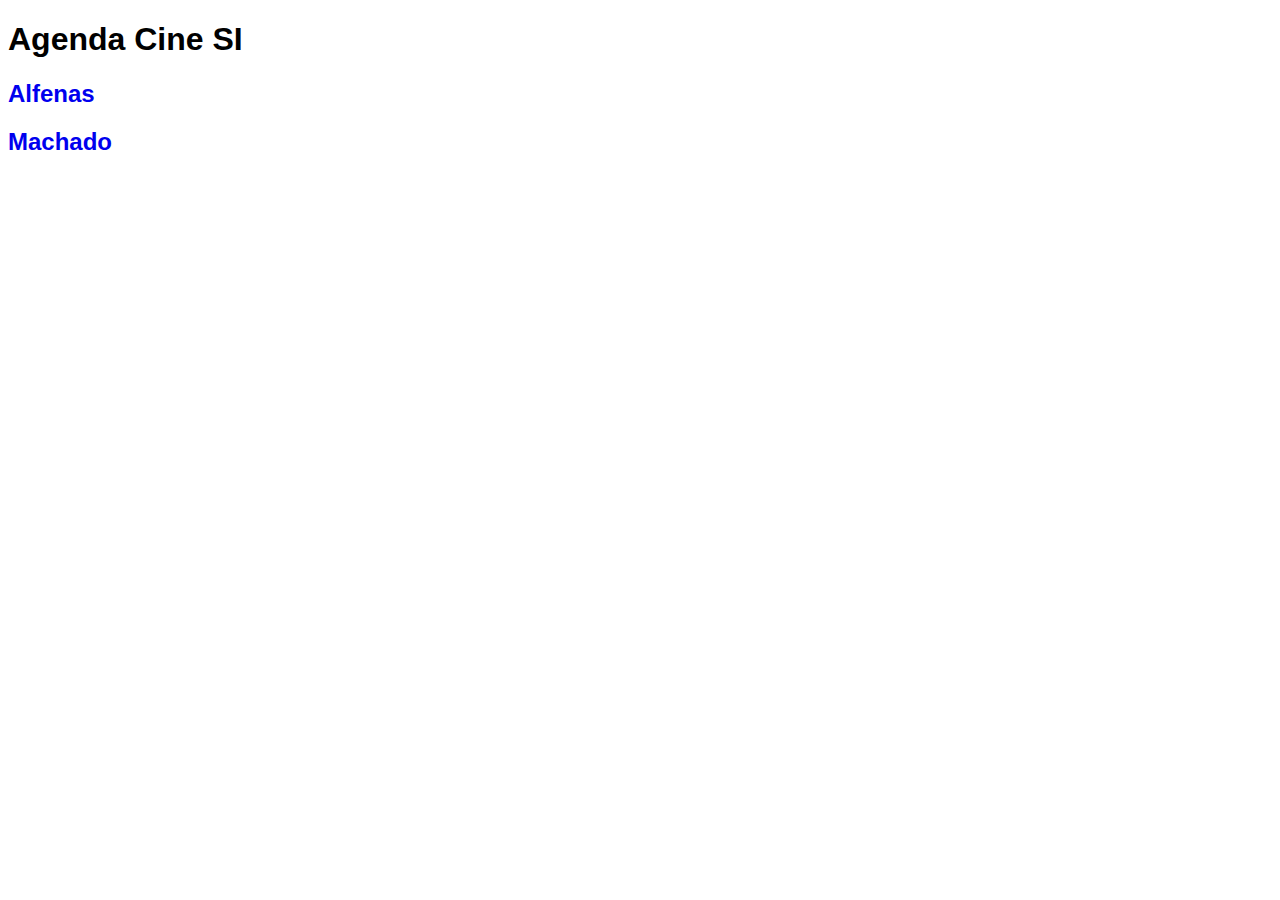
<file: projeto_cinema/index.html>
<!DOCTYPE html>
<html lang="en">
<head>
    <meta charset="UTF-8">
    <meta name="viewport" content="width=device-width, initial-scale=1.0">
    <title>Agenda Cine Si </title>
    <link rel="stylesheet" type="text/css" href="./css/style.css">
</head>
<body>
    <h1>Agenda Cine SI</h1>
    <h2><a href="cidades/alfenas.html">Alfenas</a></h2>
<h2> <a href="cidades/machado.html">Machado</a></h2>

</body>

</html>
</file>
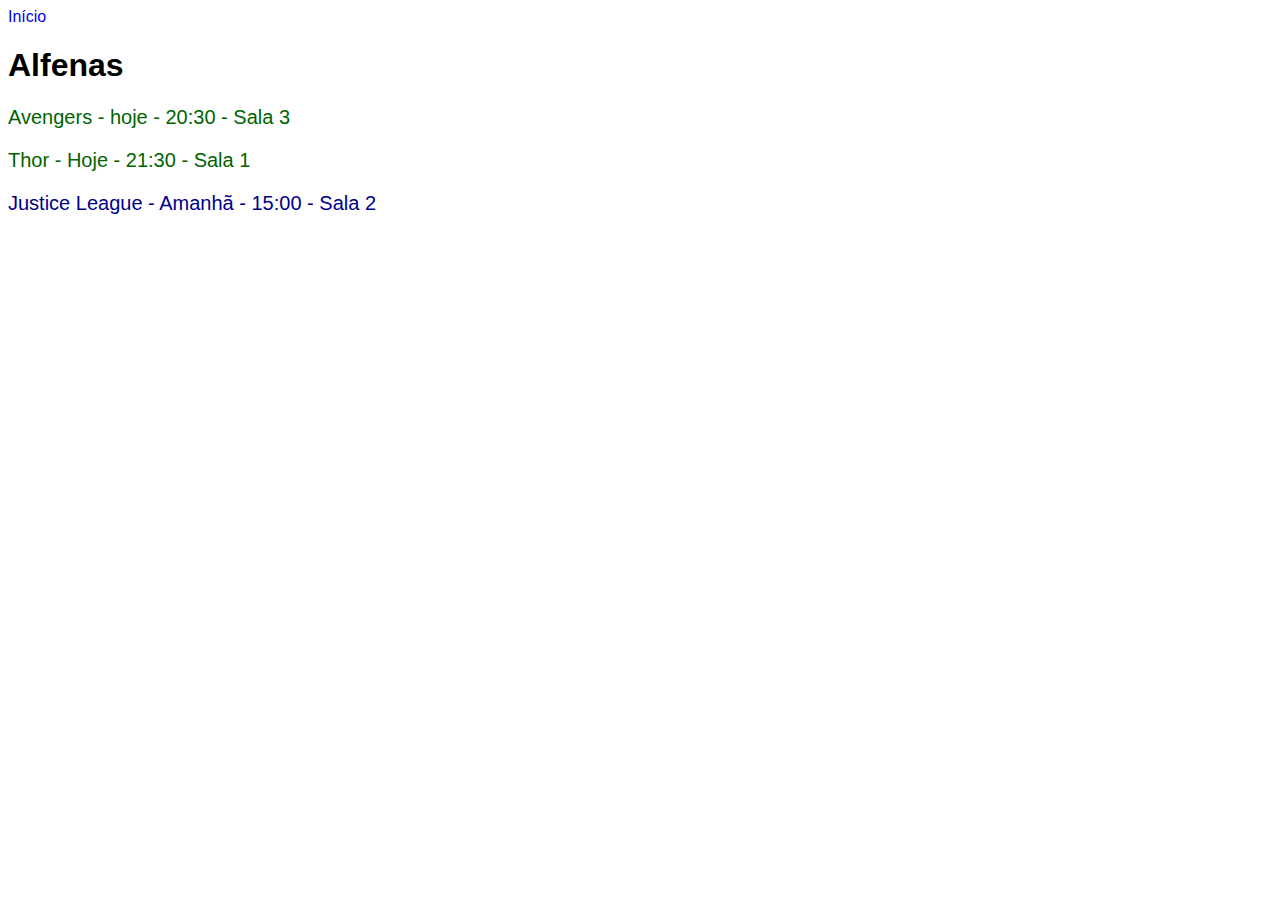
<file: projeto_cinema/cidades/alfenas.html>
<!DOCTYPE html>
<html lang="en">
<head>
    <meta charset="UTF-8">
    <meta name="viewport" content="width=device-width, initial-scale=1.0">
    <title>Document</title>
    <link rel="stylesheet" type="text/css" href="../css/style.css">
</head>
<body>
    <a href="../index.html"> Início</a>
    <h1>Alfenas</h1>
    <p class="hoje"> 
        Avengers - hoje - 20:30 - Sala 3 </p>
        <p class="hoje"> Thor - Hoje - 21:30 - Sala 1</p>
        <p class= "amanha">  Justice League - Amanhã - 15:00 - Sala 2</p>

    
</body>

</html>
</file>
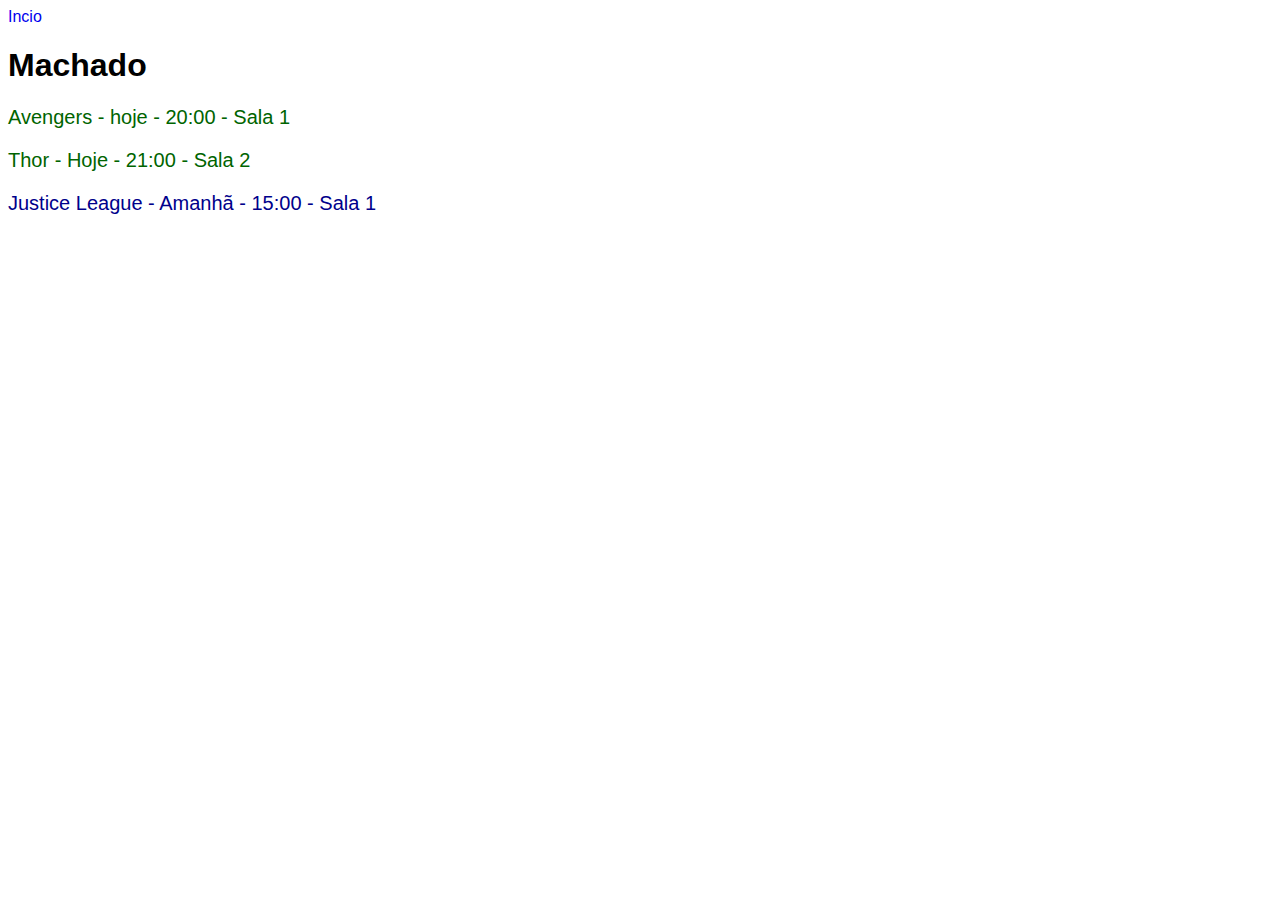
<file: projeto_cinema/cidades/machado.html>
<!DOCTYPE html>
<html lang="en">
<head>
    <meta charset="UTF-8">
    <meta name="viewport" content="width=device-width, initial-scale=1.0">
    <title>Document</title>
    <link rel="stylesheet" type="text/css" href="../css/style.css">
</head>
<body>
    <a href="../index.html">Incio</a> 
    <h1>Machado</h1>
    <p  class="hoje">Avengers - hoje - 20:00 - Sala 1 </p>
    <p class="hoje"> Thor - Hoje - 21:00 - Sala 2</p>
    <p class="amanha">  Justice League - Amanhã - 15:00 - Sala 1</p>

</body>

</html>
</file>
<file: projeto_cinema/css/style.css>
.hoje {
  color: darkgreen;
  text-decoration: darkgreen;
}
.amanha {
  color: darkblue;
  text-decoration: darkblue;
}
a{
  text-decoration: none;
}
a h2 {
  color: royalblue;
  text-decoration: none;
}
p {
  font-size: 20px;
}
* {
  font-family: Arial;
}
</file>
